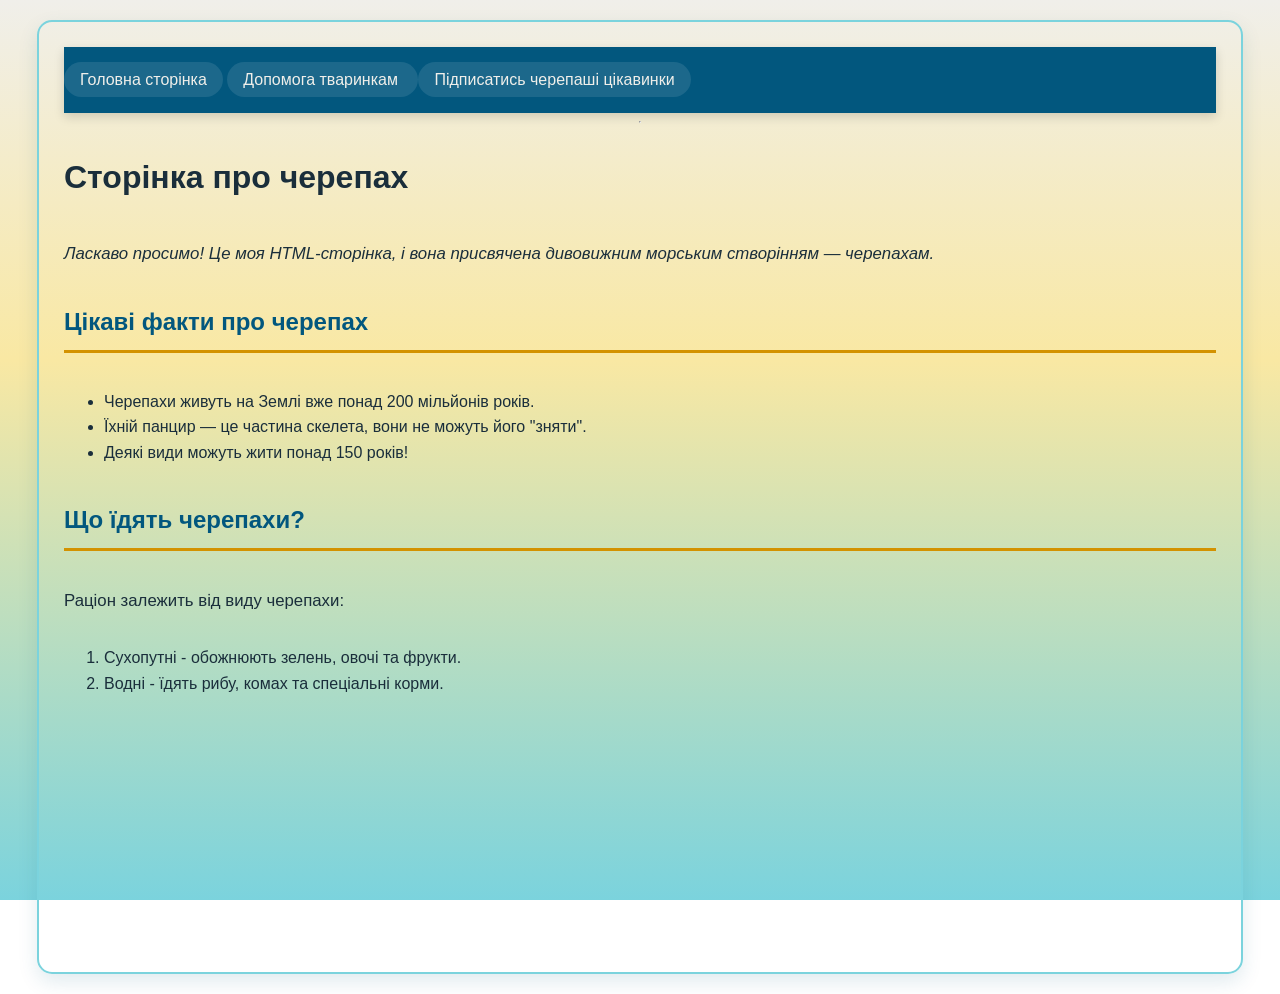
<file: HTML+CSS/index.html>
<!DOCTYPE html>
<html>
<head>
	<meta charset="utf-8">
	<meta name="viewport" content="width=device-width, initial-scale=1">
	<title>Світ Черепах 2026</title>
   <link rel="stylesheet" type="text/css" href="style.css">
    
</head>
<body id="home-page">
   <header>
 <nav>
	<a href="">Головна сторінка</a> <a href="page2.html"> Допомога тваринкам </a> <a href="page3.html"> Підписатись черепаші цікавинки </a>
 </nav>
 </header>
 <hr>
 <h1>Сторінка про черепах</h1>

 <p><i> Ласкаво просимо! Це моя HTML-сторінка, і вона присвячена дивовижним морським створінням — черепахам.</i></p>
 <h2>Цікаві факти про черепах</h2>
    <ul>
        <li>Черепахи живуть на Землі вже понад 200 мільйонів років.</li>
        <li>Їхній панцир — це частина скелета, вони не можуть його "зняти".</li>
        <li>Деякі види можуть жити понад 150 років!</li>
    </ul>

 <h2>Що їдять черепахи?</h2>
    <p> Раціон залежить від виду черепахи: </p>
    <ol>
        <li>Сухопутні - обожнюють зелень, овочі та фрукти.</li>
        <li>Водні - їдять рибу, комах та спеціальні корми.</li>
    </ol>

</body>
</html>
</file>
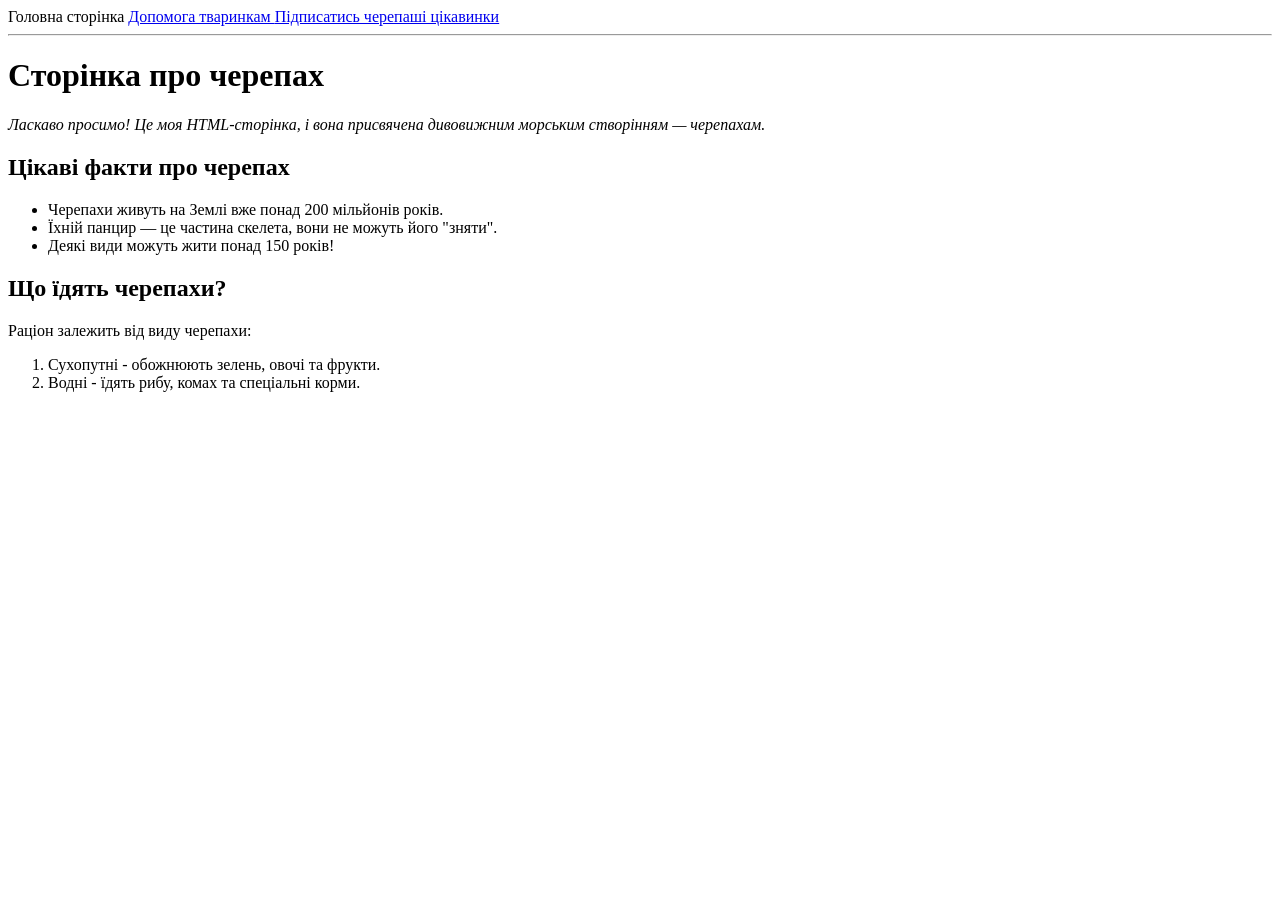
<file: HTML/index.html>
<!DOCTYPE html>
<html>
<head>
	<meta charset="utf-8">
	<meta name="viewport" content="width=device-width, initial-scale=1">
	<title>Світ Черепах 2026</title>
</head>
<body>
 <nav>
	Головна сторінка <a href="page2.html"> Допомога тваринкам </a> <a href="page3.html"> Підписатись черепаші цікавинки </a>
 </nav>
 <hr>
 <h1>Сторінка про черепах</h1>

 <p><i> Ласкаво просимо! Це моя HTML-сторінка, і вона присвячена дивовижним морським створінням — черепахам.</i></p>
 <h2>Цікаві факти про черепах</h2>
    <ul>
        <li>Черепахи живуть на Землі вже понад 200 мільйонів років.</li>
        <li>Їхній панцир — це частина скелета, вони не можуть його "зняти".</li>
        <li>Деякі види можуть жити понад 150 років!</li>
    </ul>

 <h2>Що їдять черепахи?</h2>
    <p>Раціон залежить від виду черепахи:</p>
    <ol>
        <li>Сухопутні - обожнюють зелень, овочі та фрукти.</li>
        <li>Водні - їдять рибу, комах та спеціальні корми.</li>
    </ol>

</body>
</html>
</file>
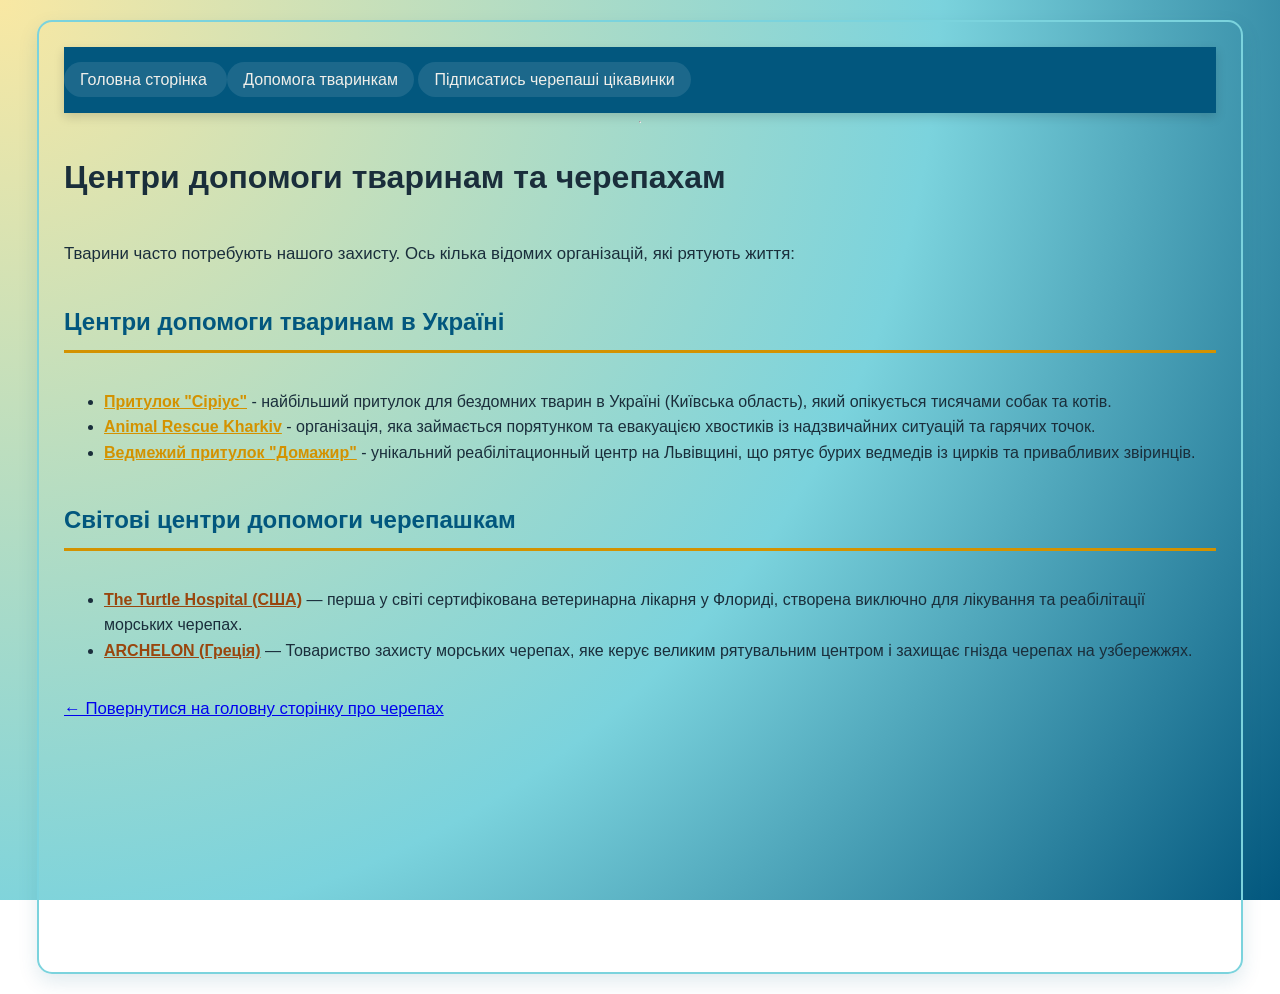
<file: HTML+CSS/page2.html>
<!DOCTYPE html>
<html>
<head>
	<meta charset="utf-8">
	<meta name="viewport" content="width=device-width, initial-scale=1">
	<title>Допомога тваринкам</title>
    <link rel="stylesheet" type="text/css" href="style.css">
</head>
<body id="help-page">
    <header>
	<nav>
	<a href="index.html"> Головна сторінка </a> <a href="">Допомога тваринкам</a>  <a href="page3.html"> Підписатись черепаші цікавинки </a>
 </nav>
 </header>
	<hr>
 <h1>Центри допомоги тваринам та черепахам </h1>
    <p>Тварини часто потребують нашого захисту. Ось кілька відомих організацій, які рятують життя:</p>

    <h2>Центри допомоги тваринам в Україні</h2>
    <ul>
        <li>
            <strong><a href="https://dogcat.com.ua" class="external-link" target="blank">Притулок "Сіріус"</a></strong> - найбільший притулок для бездомних тварин в Україні (Київська область), який опікується тисячами собак та котів.
        </li>
         <li>
            <strong><a href="https://animalrescuekharkiv.org" class="external-link" target="blank">Animal Rescue Kharkiv</a></strong> - організація, яка займається порятунком та евакуацією хвостиків із надзвичайних ситуацій та гарячих точок.
        </li>
        <li>
            <strong><a href="https://bearsanctuary-domazhyr.org" class="external-link" target="blank">Ведмежий притулок "Домажир"</a></strong> - унікальний реабілітационный центр на Львівщині, що рятує бурих ведмедів із цирків та привабливих звіринців.
        </li>
    </ul>
    <h2>Світові центри допомоги черепашкам</h2>
    <ul>
        <li>
            <strong><a href="https://turtlehospital.org" class="external-link2" target="blank">The Turtle Hospital (США)</a></strong> — перша у світі сертифікована ветеринарна лікарня у Флориді, створена виключно для лікування та реабілітації морських черепах.
        </li>
        <li>
            <strong><a href="https://archelon.gr/en" class="external-link2" target="blank">ARCHELON (Греція)</a></strong> — Товариство захисту морських черепах, яке керує великим рятувальним центром і захищає гнізда черепах на узбережжях.
        </li>
        
    </ul>

  
    
    <p><a href="index.html">← Повернутися на головну сторінку про черепах</a></p>

</body>
</html>
</body>
</html>
</file>
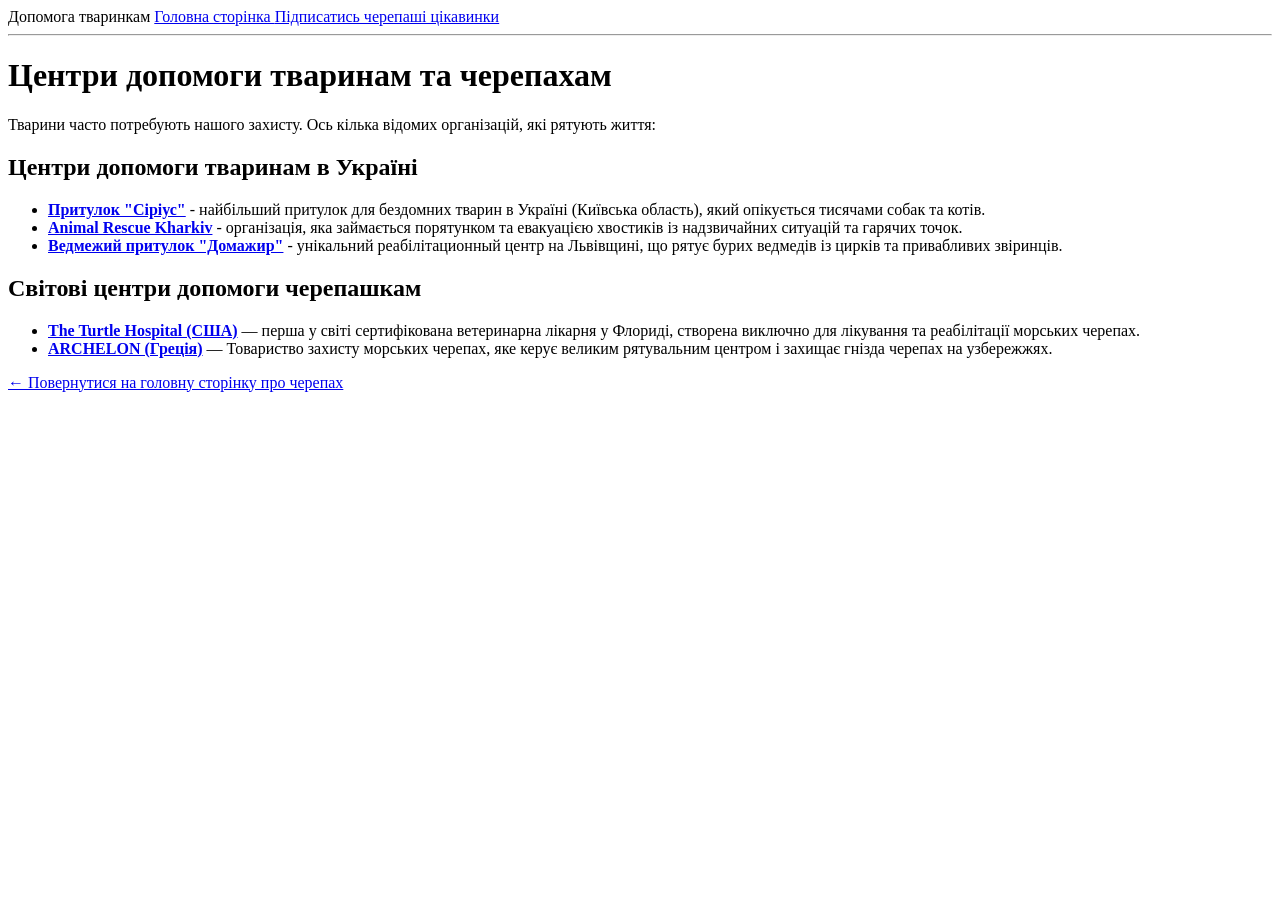
<file: HTML/page2.html>
<!DOCTYPE html>
<html>
<head>
	<meta charset="utf-8">
	<meta name="viewport" content="width=device-width, initial-scale=1">
	<title>Допомога тваринкам</title>
</head>
<body>
	<nav>
	Допомога тваринкам <a href="index.html"> Головна сторінка </a> <a href="page3.html"> Підписатись черепаші цікавинки </a>
 </nav>
	<hr>
 <h1>Центри допомоги тваринам та черепахам </h1>
    <p>Тварини часто потребують нашого захисту. Ось кілька відомих організацій, які рятують життя:</p>

    <h2>Центри допомоги тваринам в Україні</h2>
    <ul>
        <li>
            <strong><a href="https://dogcat.com.ua" target="blank">Притулок "Сіріус"</a></strong> - найбільший притулок для бездомних тварин в Україні (Київська область), який опікується тисячами собак та котів.
        </li>
         <li>
            <strong><a href="https://animalrescuekharkiv.org" target="blank">Animal Rescue Kharkiv</a></strong> - організація, яка займається порятунком та евакуацією хвостиків із надзвичайних ситуацій та гарячих точок.
        </li>
        <li>
            <strong><a href="https://bearsanctuary-domazhyr.org" target="blank">Ведмежий притулок "Домажир"</a></strong> - унікальний реабілітационный центр на Львівщині, що рятує бурих ведмедів із цирків та привабливих звіринців.
        </li>
    </ul>
    <h2>Світові центри допомоги черепашкам</h2>
    <ul>
        <li>
            <strong><a href="https://turtlehospital.org" target="blank">The Turtle Hospital (США)</a></strong> — перша у світі сертифікована ветеринарна лікарня у Флориді, створена виключно для лікування та реабілітації морських черепах.
        </li>
        <li>
            <strong><a href="https://archelon.gr/en" target="blank">ARCHELON (Греція)</a></strong> — Товариство захисту морських черепах, яке керує великим рятувальним центром і захищає гнізда черепах на узбережжях.
        </li>
        
    </ul>

  
    
    <p><a href="index.html">← Повернутися на головну сторінку про черепах</a></p>

</body>
</html>
</body>
</html>
</file>
<file: HTML+CSS/style.css>
body {
	font-family:sans-serif;

	color: #1a2e3b;
	line-height: 1.6;
    min-height: 100vh;
    display: flex;
    flex-direction: column;
	}

#home-page {
	background: linear-gradient(180deg, #f0efea 0%, #f9e8a3 40%, #7bd3dd 100%);
	background-attachment: fixed;
}

#help-page {
background: radial-gradient(circle at top left, #f9e8a3 0%, #7bd3dd 60%, #02577e 100%);
background-attachment: fixed;
}

#subscribe-page {
    background: linear-gradient(135deg, #f0efea 0%, #7bd3dd 50%, #02577e 100%);
background-attachment: fixed;
}
header {
background-color: #02577e;
color: #ffffff;
padding: 20px 0;
box-shadow: 0 4px 10px rgba(0, 0, 0, 0.15);
}
nav a {
color: #f0efea;
text-decoration: none;
font-weight: 500;
padding: 9px 16px;
border-radius: 30px;
background-color: rgba(255, 255, 255, 0.1);
}

nav a:hover {
background-color: #f9e8a3;
color: #02577e;
transform: translateY(-2px);
}
 p {
margin-bottom: 15px;
font-size: 1.05rem;
} 

h2 {
color: #02577e;
border-bottom: 3px solid #d39200;
padding-bottom: 8px;
margin-bottom: 20px;
}

body {
flex: 1;
max-width: 1200px;
width: 90%;
margin: 20px auto;
padding: 25px;
background-color: rgba(240, 239, 234, 0.92);
border-radius: 15px;
border: 2px solid #7bd3dd;
box-shadow: 0 8px 20px rgba(2, 87, 126, 0.12);
}

img {
max-width: 100%;
height: auto;
border-radius: 10px;
border: 4px solid #7bd3dd;
box-shadow: 0 4px 8px rgba(0, 0, 0, 0.1);
margin: 15px 0;
}
.button, button, a.btn {
display: inline-block;
background-color: #d39200;
color: #ffffff;
padding: 10px 22px;
border-radius: 25px;
cursor: pointer;}

.external-link {
    color: #d39200;           
    font-weight: bold;        
    text-decoration: underline;
}
.external-link2 {
    color: #99460e;           
    font-weight: bold;        
    text-decoration: underline;
}
</file>
